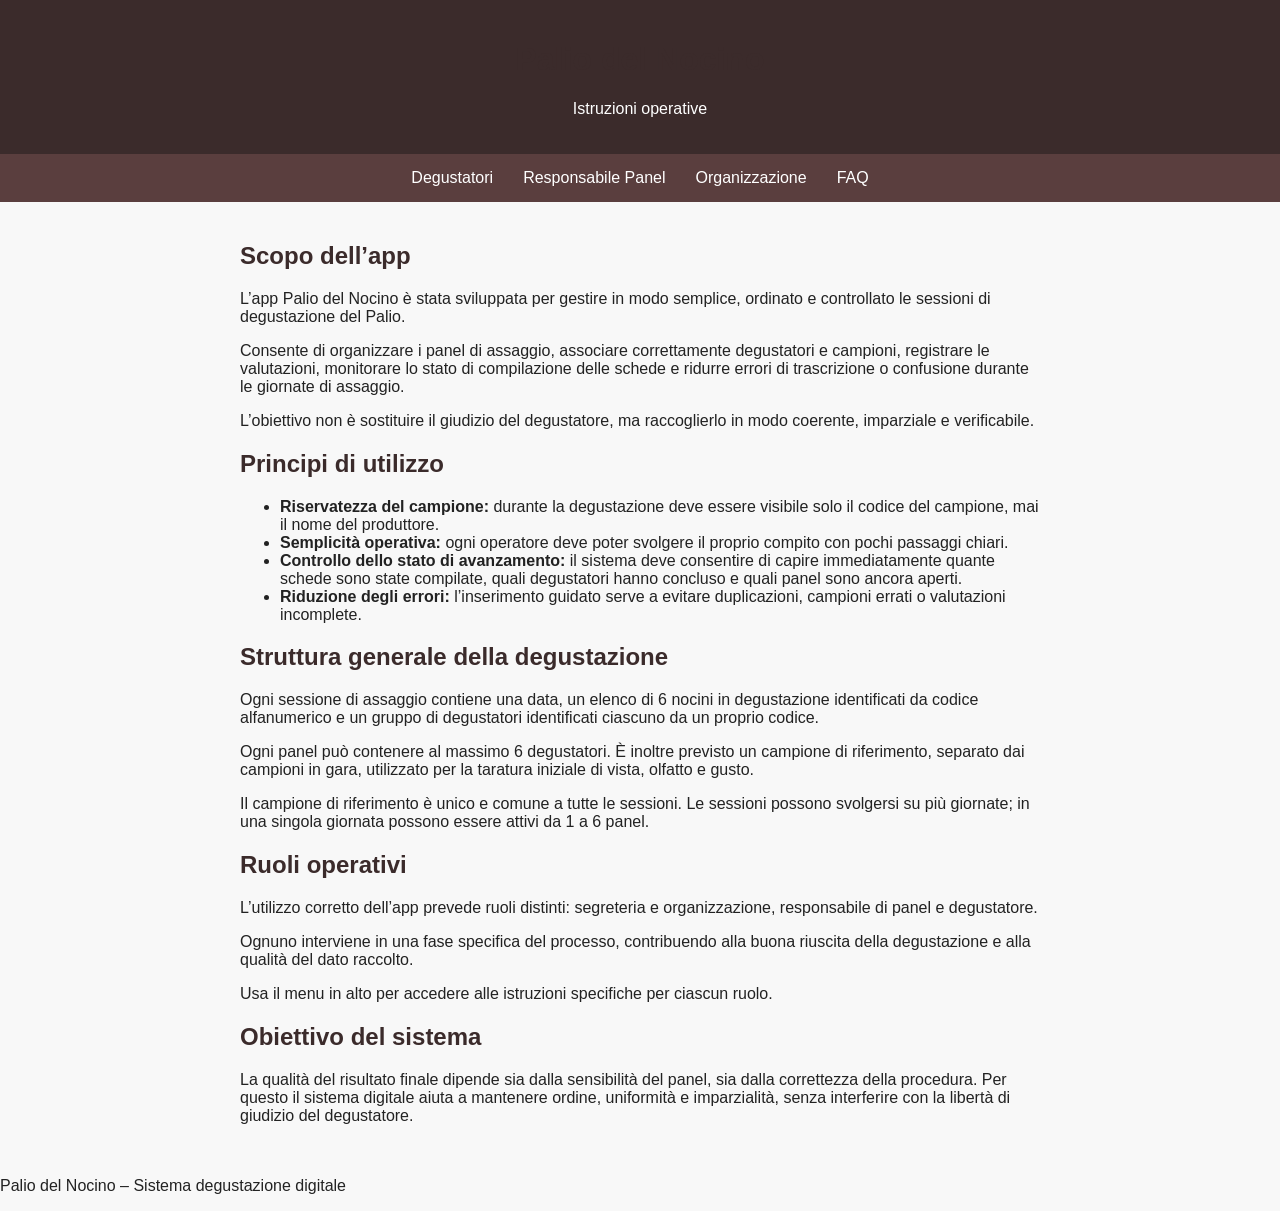
<file: index.html>
<!DOCTYPE html>
<html lang="it">
<head>
  <meta charset="UTF-8">
  <title>Palio del Nocino – Istruzioni</title>
  <link rel="stylesheet" href="style.css">
</head>
<body>

<header>
  <h1>Palio del Nocino</h1>
  <p>Istruzioni operative</p>
</header>

<nav>
  <a href="degustatori.html">Degustatori</a>
  <a href="panel.html">Responsabile Panel</a>
  <a href="organizzazione.html">Organizzazione</a>
  <a href="faq.html">FAQ</a>
</nav>

<main>
  <section>
    <h2>Scopo dell’app</h2>
    <p>
      L’app Palio del Nocino è stata sviluppata per gestire in modo semplice,
      ordinato e controllato le sessioni di degustazione del Palio.
    </p>
    <p>
      Consente di organizzare i panel di assaggio, associare correttamente
      degustatori e campioni, registrare le valutazioni, monitorare lo stato di
      compilazione delle schede e ridurre errori di trascrizione o confusione
      durante le giornate di assaggio.
    </p>
    <p>
      L’obiettivo non è sostituire il giudizio del degustatore, ma raccoglierlo
      in modo coerente, imparziale e verificabile.
    </p>
  </section>

  <section>
    <h2>Principi di utilizzo</h2>
    <ul>
      <li>
        <strong>Riservatezza del campione:</strong> durante la degustazione deve
        essere visibile solo il codice del campione, mai il nome del produttore.
      </li>
      <li>
        <strong>Semplicità operativa:</strong> ogni operatore deve poter svolgere
        il proprio compito con pochi passaggi chiari.
      </li>
      <li>
        <strong>Controllo dello stato di avanzamento:</strong> il sistema deve
        consentire di capire immediatamente quante schede sono state compilate,
        quali degustatori hanno concluso e quali panel sono ancora aperti.
      </li>
      <li>
        <strong>Riduzione degli errori:</strong> l’inserimento guidato serve a
        evitare duplicazioni, campioni errati o valutazioni incomplete.
      </li>
    </ul>
  </section>

  <section>
    <h2>Struttura generale della degustazione</h2>
    <p>
      Ogni sessione di assaggio contiene una data, un elenco di 6 nocini in
      degustazione identificati da codice alfanumerico e un gruppo di
      degustatori identificati ciascuno da un proprio codice.
    </p>
    <p>
      Ogni panel può contenere al massimo 6 degustatori. È inoltre previsto un
      campione di riferimento, separato dai campioni in gara, utilizzato per la
      taratura iniziale di vista, olfatto e gusto.
    </p>
    <p>
      Il campione di riferimento è unico e comune a tutte le sessioni. Le
      sessioni possono svolgersi su più giornate; in una singola giornata
      possono essere attivi da 1 a 6 panel.
    </p>
  </section>

  <section>
    <h2>Ruoli operativi</h2>
    <p>
      L’utilizzo corretto dell’app prevede ruoli distinti: segreteria e
      organizzazione, responsabile di panel e degustatore.
    </p>
    <p>
      Ognuno interviene in una fase specifica del processo, contribuendo alla
      buona riuscita della degustazione e alla qualità del dato raccolto.
    </p>
    <p>
      Usa il menu in alto per accedere alle istruzioni specifiche per ciascun
      ruolo.
    </p>
  </section>

  <section>
    <h2>Obiettivo del sistema</h2>
    <p>
      La qualità del risultato finale dipende sia dalla sensibilità del panel,
      sia dalla correttezza della procedura. Per questo il sistema digitale
      aiuta a mantenere ordine, uniformità e imparzialità, senza interferire con
      la libertà di giudizio del degustatore.
    </p>
  </section>
</main>

<footer>
  <p>Palio del Nocino – Sistema degustazione digitale</p>
</footer>

</body>
</html>
</file>
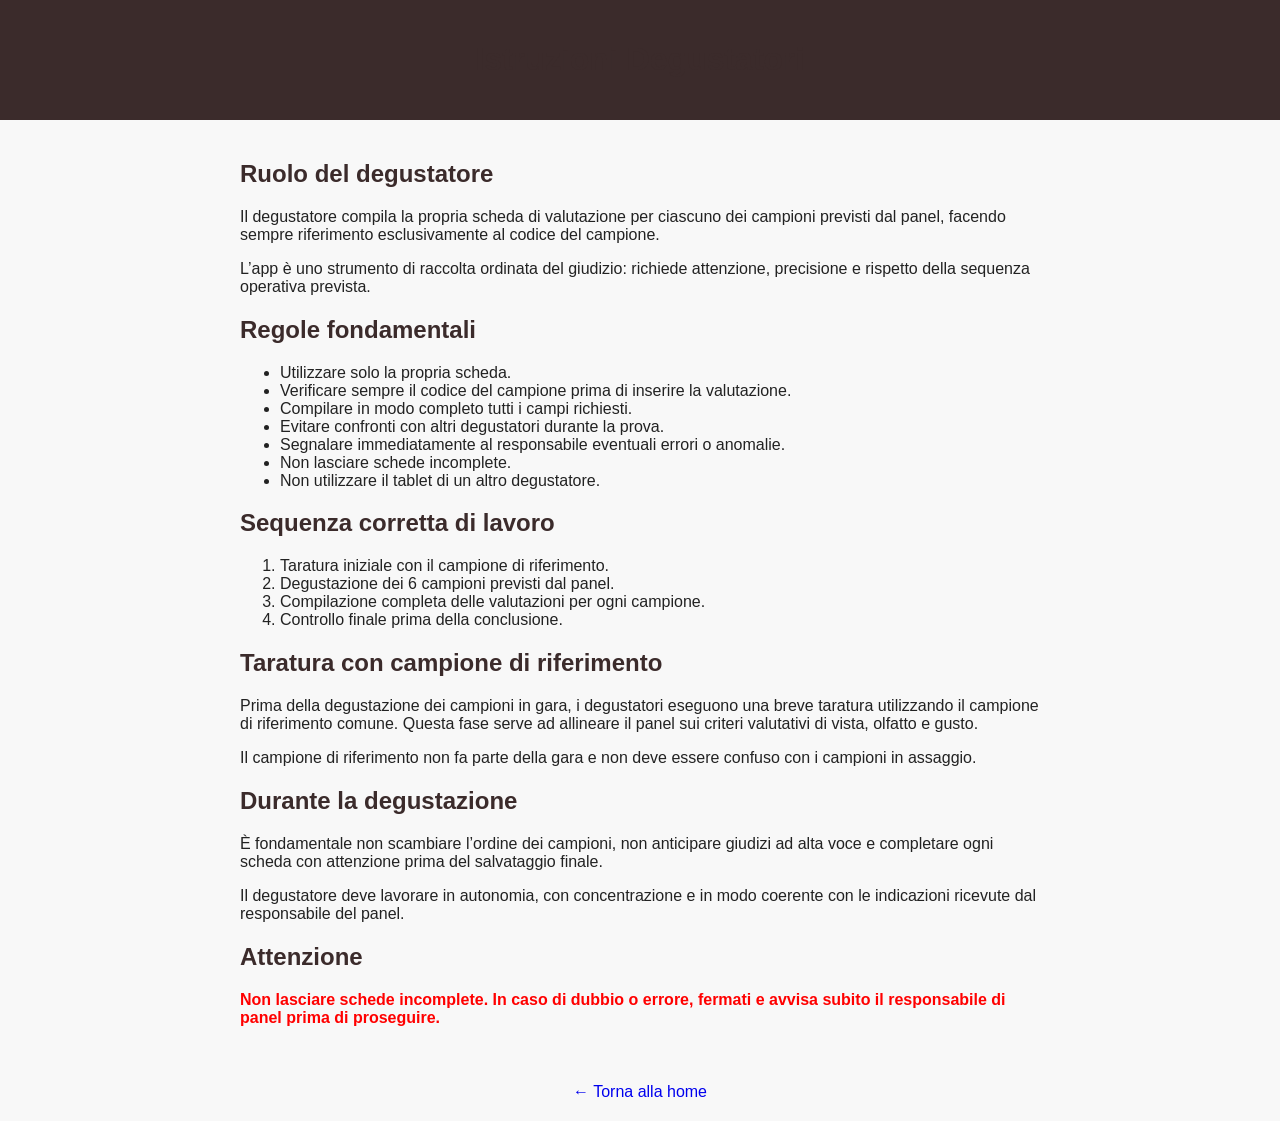
<file: degustatori.html>
<!DOCTYPE html>
<html lang="it">
<head>
  <meta charset="UTF-8">
  <title>Degustatori</title>
  <link rel="stylesheet" href="style.css">
</head>
<body>

<header>
  <h1>Istruzioni Degustatori</h1>
</header>

<main>
  <section>
    <h2>Ruolo del degustatore</h2>
    <p>
      Il degustatore compila la propria scheda di valutazione per ciascuno dei
      campioni previsti dal panel, facendo sempre riferimento esclusivamente al
      codice del campione.
    </p>
    <p>
      L’app è uno strumento di raccolta ordinata del giudizio: richiede
      attenzione, precisione e rispetto della sequenza operativa prevista.
    </p>
  </section>

  <section>
    <h2>Regole fondamentali</h2>
    <ul>
      <li>Utilizzare solo la propria scheda.</li>
      <li>Verificare sempre il codice del campione prima di inserire la valutazione.</li>
      <li>Compilare in modo completo tutti i campi richiesti.</li>
      <li>Evitare confronti con altri degustatori durante la prova.</li>
      <li>Segnalare immediatamente al responsabile eventuali errori o anomalie.</li>
      <li>Non lasciare schede incomplete.</li>
      <li>Non utilizzare il tablet di un altro degustatore.</li>
    </ul>
  </section>

  <section>
    <h2>Sequenza corretta di lavoro</h2>
    <ol>
      <li>Taratura iniziale con il campione di riferimento.</li>
      <li>Degustazione dei 6 campioni previsti dal panel.</li>
      <li>Compilazione completa delle valutazioni per ogni campione.</li>
      <li>Controllo finale prima della conclusione.</li>
    </ol>
  </section>

  <section>
    <h2>Taratura con campione di riferimento</h2>
    <p>
      Prima della degustazione dei campioni in gara, i degustatori eseguono una
      breve taratura utilizzando il campione di riferimento comune. Questa fase
      serve ad allineare il panel sui criteri valutativi di vista, olfatto e
      gusto.
    </p>
    <p>
      Il campione di riferimento non fa parte della gara e non deve essere
      confuso con i campioni in assaggio.
    </p>
  </section>

  <section>
    <h2>Durante la degustazione</h2>
    <p>
      È fondamentale non scambiare l’ordine dei campioni, non anticipare giudizi
      ad alta voce e completare ogni scheda con attenzione prima del salvataggio
      finale.
    </p>
    <p>
      Il degustatore deve lavorare in autonomia, con concentrazione e in modo
      coerente con le indicazioni ricevute dal responsabile del panel.
    </p>
  </section>

  <section>
    <h2>Attenzione</h2>
    <p class="warning">
      Non lasciare schede incomplete. In caso di dubbio o errore, fermati e
      avvisa subito il responsabile di panel prima di proseguire.
    </p>
  </section>
</main>

<a class="back" href="index.html">← Torna alla home</a>

</body>
</html>
</file>
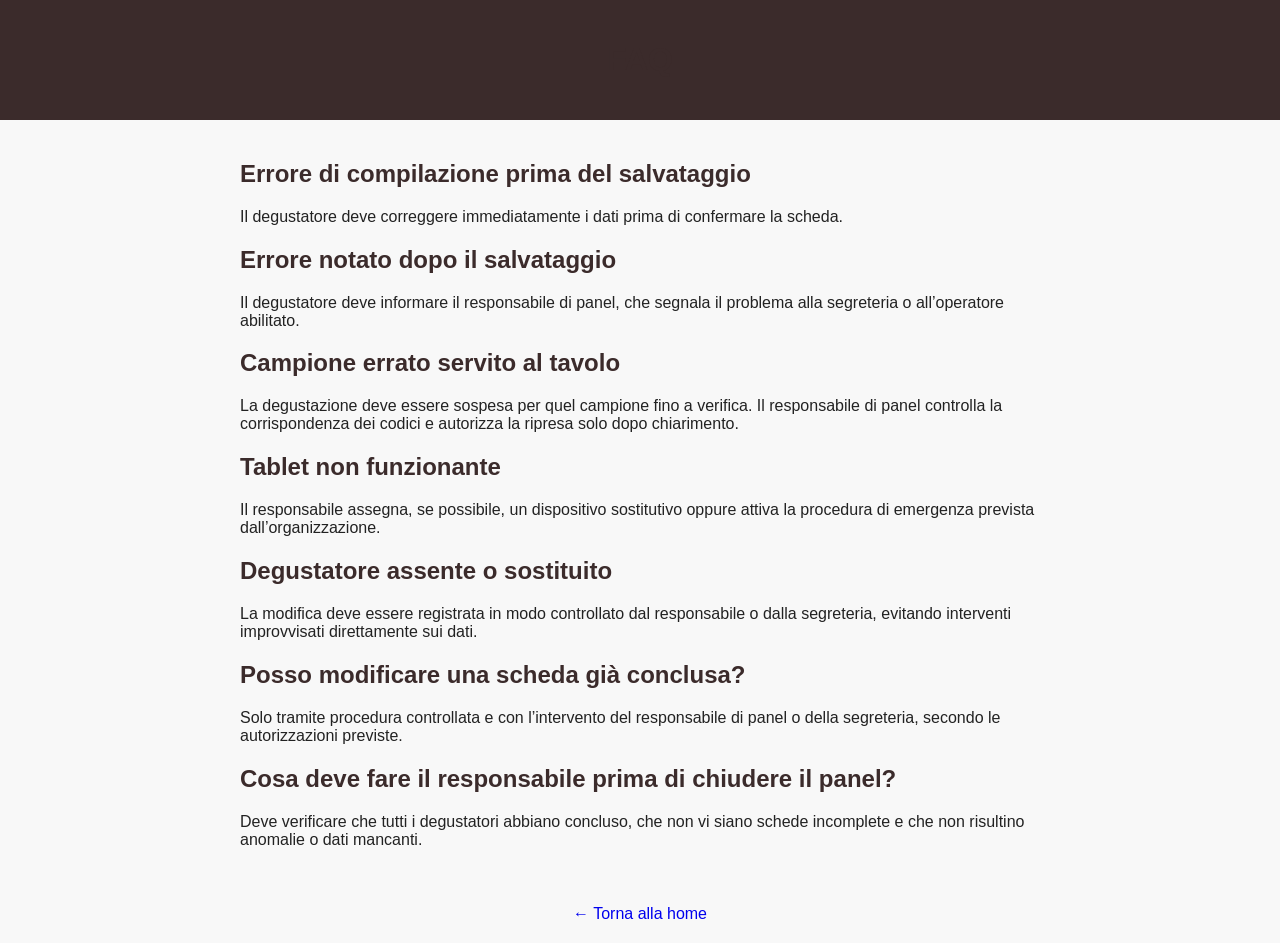
<file: faq.html>
<!DOCTYPE html>
<html lang="it">
<head>
  <meta charset="UTF-8">
  <title>FAQ</title>
  <link rel="stylesheet" href="style.css">
</head>
<body>

<header>
  <h1>FAQ</h1>
</header>

<main>
  <section>
    <h2>Errore di compilazione prima del salvataggio</h2>
    <p>
      Il degustatore deve correggere immediatamente i dati prima di confermare
      la scheda.
    </p>
  </section>

  <section>
    <h2>Errore notato dopo il salvataggio</h2>
    <p>
      Il degustatore deve informare il responsabile di panel, che segnala il
      problema alla segreteria o all’operatore abilitato.
    </p>
  </section>

  <section>
    <h2>Campione errato servito al tavolo</h2>
    <p>
      La degustazione deve essere sospesa per quel campione fino a verifica. Il
      responsabile di panel controlla la corrispondenza dei codici e autorizza
      la ripresa solo dopo chiarimento.
    </p>
  </section>

  <section>
    <h2>Tablet non funzionante</h2>
    <p>
      Il responsabile assegna, se possibile, un dispositivo sostitutivo oppure
      attiva la procedura di emergenza prevista dall’organizzazione.
    </p>
  </section>

  <section>
    <h2>Degustatore assente o sostituito</h2>
    <p>
      La modifica deve essere registrata in modo controllato dal responsabile o
      dalla segreteria, evitando interventi improvvisati direttamente sui dati.
    </p>
  </section>

  <section>
    <h2>Posso modificare una scheda già conclusa?</h2>
    <p>
      Solo tramite procedura controllata e con l’intervento del responsabile di
      panel o della segreteria, secondo le autorizzazioni previste.
    </p>
  </section>

  <section>
    <h2>Cosa deve fare il responsabile prima di chiudere il panel?</h2>
    <p>
      Deve verificare che tutti i degustatori abbiano concluso, che non vi siano
      schede incomplete e che non risultino anomalie o dati mancanti.
    </p>
  </section>
</main>

<a class="back" href="index.html">← Torna alla home</a>

</body>
</html>
</file>
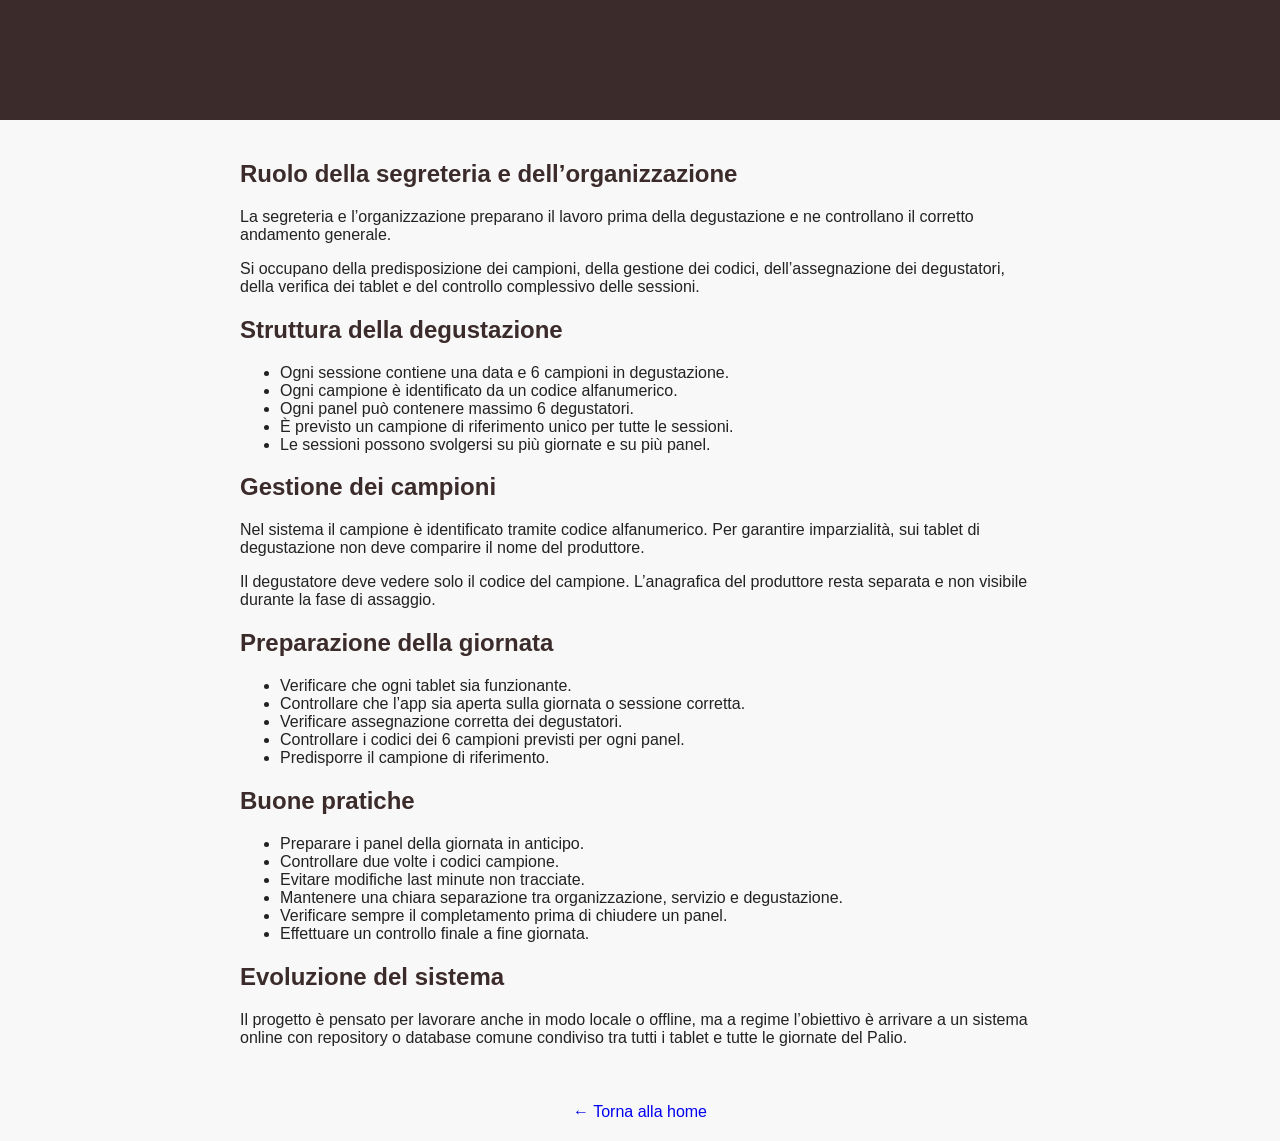
<file: organizzazione.html>
<!DOCTYPE html>
<html lang="it">
<head>
  <meta charset="UTF-8">
  <title>Organizzazione</title>
  <link rel="stylesheet" href="style.css">
</head>
<body>

<header>
  <h1>Organizzazione</h1>
</header>

<main>
  <section>
    <h2>Ruolo della segreteria e dell’organizzazione</h2>
    <p>
      La segreteria e l’organizzazione preparano il lavoro prima della
      degustazione e ne controllano il corretto andamento generale.
    </p>
    <p>
      Si occupano della predisposizione dei campioni, della gestione dei codici,
      dell’assegnazione dei degustatori, della verifica dei tablet e del
      controllo complessivo delle sessioni.
    </p>
  </section>

  <section>
    <h2>Struttura della degustazione</h2>
    <ul>
      <li>Ogni sessione contiene una data e 6 campioni in degustazione.</li>
      <li>Ogni campione è identificato da un codice alfanumerico.</li>
      <li>Ogni panel può contenere massimo 6 degustatori.</li>
      <li>È previsto un campione di riferimento unico per tutte le sessioni.</li>
      <li>Le sessioni possono svolgersi su più giornate e su più panel.</li>
    </ul>
  </section>

  <section>
    <h2>Gestione dei campioni</h2>
    <p>
      Nel sistema il campione è identificato tramite codice alfanumerico. Per
      garantire imparzialità, sui tablet di degustazione non deve comparire il
      nome del produttore.
    </p>
    <p>
      Il degustatore deve vedere solo il codice del campione. L’anagrafica del
      produttore resta separata e non visibile durante la fase di assaggio.
    </p>
  </section>

  <section>
    <h2>Preparazione della giornata</h2>
    <ul>
      <li>Verificare che ogni tablet sia funzionante.</li>
      <li>Controllare che l’app sia aperta sulla giornata o sessione corretta.</li>
      <li>Verificare assegnazione corretta dei degustatori.</li>
      <li>Controllare i codici dei 6 campioni previsti per ogni panel.</li>
      <li>Predisporre il campione di riferimento.</li>
    </ul>
  </section>

  <section>
    <h2>Buone pratiche</h2>
    <ul>
      <li>Preparare i panel della giornata in anticipo.</li>
      <li>Controllare due volte i codici campione.</li>
      <li>Evitare modifiche last minute non tracciate.</li>
      <li>Mantenere una chiara separazione tra organizzazione, servizio e degustazione.</li>
      <li>Verificare sempre il completamento prima di chiudere un panel.</li>
      <li>Effettuare un controllo finale a fine giornata.</li>
    </ul>
  </section>

  <section>
    <h2>Evoluzione del sistema</h2>
    <p>
      Il progetto è pensato per lavorare anche in modo locale o offline, ma a
      regime l’obiettivo è arrivare a un sistema online con repository o
      database comune condiviso tra tutti i tablet e tutte le giornate del
      Palio.
    </p>
  </section>
</main>

<a class="back" href="index.html">← Torna alla home</a>

</body>
</html>
</file>
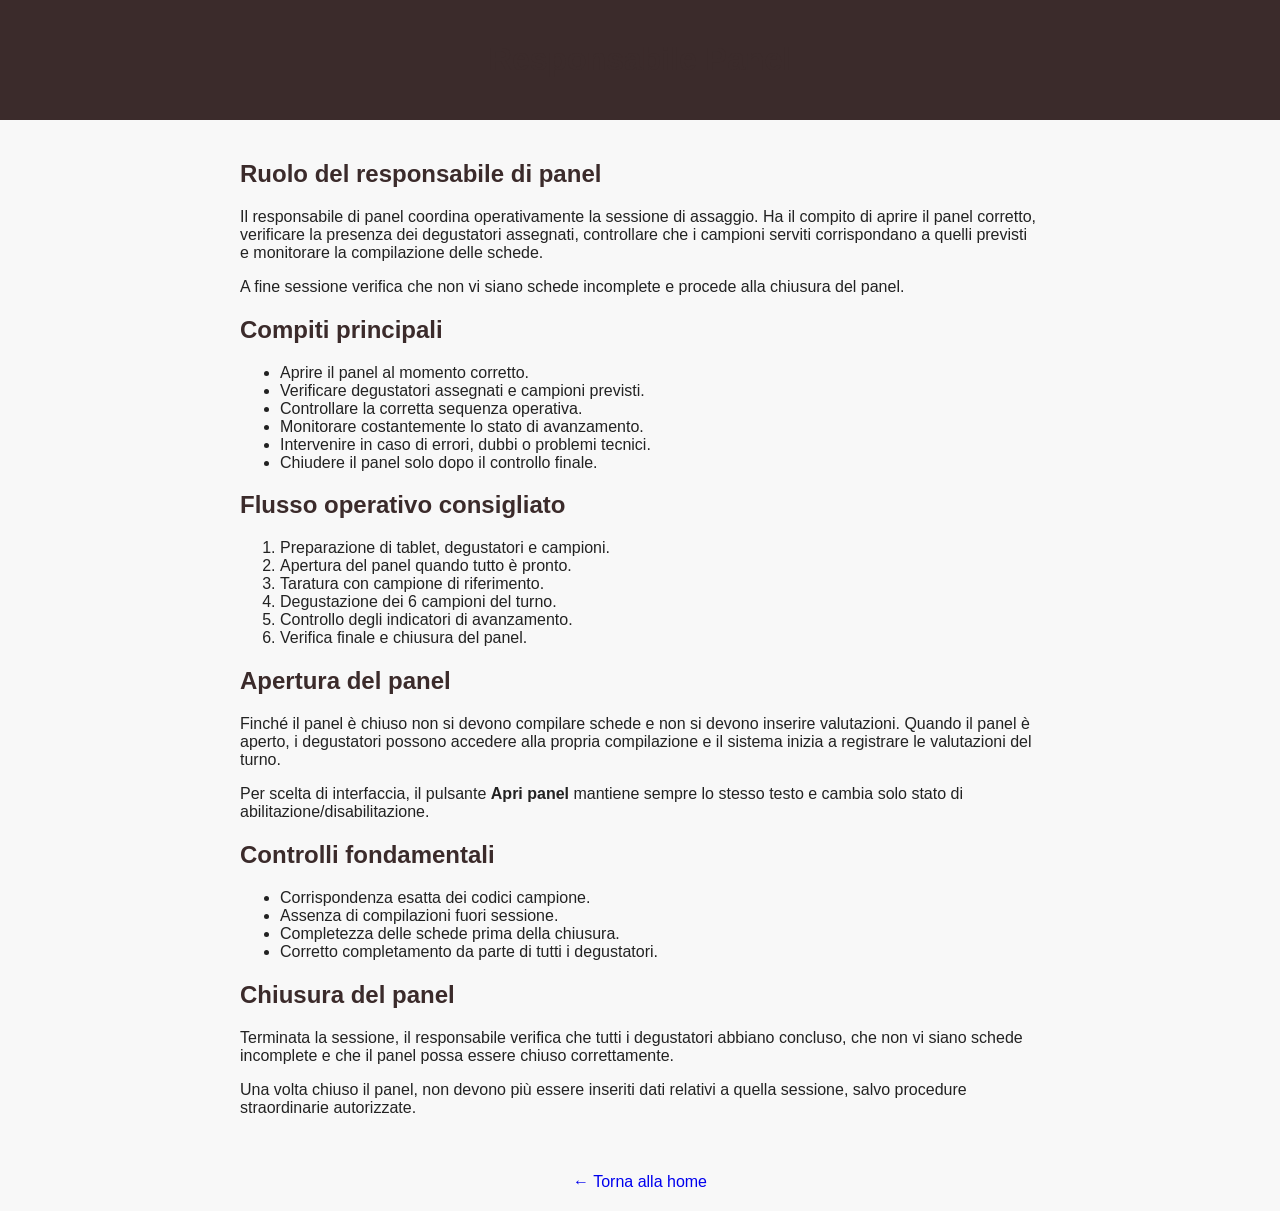
<file: panel.html>
<!DOCTYPE html>
<html lang="it">
<head>
  <meta charset="UTF-8">
  <title>Responsabile Panel</title>
  <link rel="stylesheet" href="style.css">
</head>
<body>

<header>
  <h1>Responsabile Panel</h1>
</header>

<main>
  <section>
    <h2>Ruolo del responsabile di panel</h2>
    <p>
      Il responsabile di panel coordina operativamente la sessione di assaggio.
      Ha il compito di aprire il panel corretto, verificare la presenza dei
      degustatori assegnati, controllare che i campioni serviti corrispondano a
      quelli previsti e monitorare la compilazione delle schede.
    </p>
    <p>
      A fine sessione verifica che non vi siano schede incomplete e procede alla
      chiusura del panel.
    </p>
  </section>

  <section>
    <h2>Compiti principali</h2>
    <ul>
      <li>Aprire il panel al momento corretto.</li>
      <li>Verificare degustatori assegnati e campioni previsti.</li>
      <li>Controllare la corretta sequenza operativa.</li>
      <li>Monitorare costantemente lo stato di avanzamento.</li>
      <li>Intervenire in caso di errori, dubbi o problemi tecnici.</li>
      <li>Chiudere il panel solo dopo il controllo finale.</li>
    </ul>
  </section>

  <section>
    <h2>Flusso operativo consigliato</h2>
    <ol>
      <li>Preparazione di tablet, degustatori e campioni.</li>
      <li>Apertura del panel quando tutto è pronto.</li>
      <li>Taratura con campione di riferimento.</li>
      <li>Degustazione dei 6 campioni del turno.</li>
      <li>Controllo degli indicatori di avanzamento.</li>
      <li>Verifica finale e chiusura del panel.</li>
    </ol>
  </section>

  <section>
    <h2>Apertura del panel</h2>
    <p>
      Finché il panel è chiuso non si devono compilare schede e non si devono
      inserire valutazioni. Quando il panel è aperto, i degustatori possono
      accedere alla propria compilazione e il sistema inizia a registrare le
      valutazioni del turno.
    </p>
    <p>
      Per scelta di interfaccia, il pulsante <strong>Apri panel</strong>
      mantiene sempre lo stesso testo e cambia solo stato di
      abilitazione/disabilitazione.
    </p>
  </section>

  <section>
    <h2>Controlli fondamentali</h2>
    <ul>
      <li>Corrispondenza esatta dei codici campione.</li>
      <li>Assenza di compilazioni fuori sessione.</li>
      <li>Completezza delle schede prima della chiusura.</li>
      <li>Corretto completamento da parte di tutti i degustatori.</li>
    </ul>
  </section>

  <section>
    <h2>Chiusura del panel</h2>
    <p>
      Terminata la sessione, il responsabile verifica che tutti i degustatori
      abbiano concluso, che non vi siano schede incomplete e che il panel possa
      essere chiuso correttamente.
    </p>
    <p>
      Una volta chiuso il panel, non devono più essere inseriti dati relativi a
      quella sessione, salvo procedure straordinarie autorizzate.
    </p>
  </section>
</main>

<a class="back" href="index.html">← Torna alla home</a>

</body>
</html>
</file>
<file: style.css>
body {
  font-family: Arial, sans-serif;
  margin: 0;
  background: #f8f8f8;
  color: #222;
}

header {
  background: #3b2b2b;
  color: white;
  padding: 20px;
  text-align: center;
}

nav {
  display: flex;
  justify-content: center;
  background: #5a3e3e;
}

nav a {
  color: white;
  padding: 15px;
  text-decoration: none;
}

nav a:hover {
  background: #7a5555;
}

main {
  padding: 20px;
  max-width: 800px;
  margin: auto;
}

h1, h2 {
  color: #3b2b2b;
}

.warning {
  color: red;
  font-weight: bold;
}

.back {
  display: block;
  text-align: center;
  margin: 20px;
  text-decoration: none;
}
</file>
